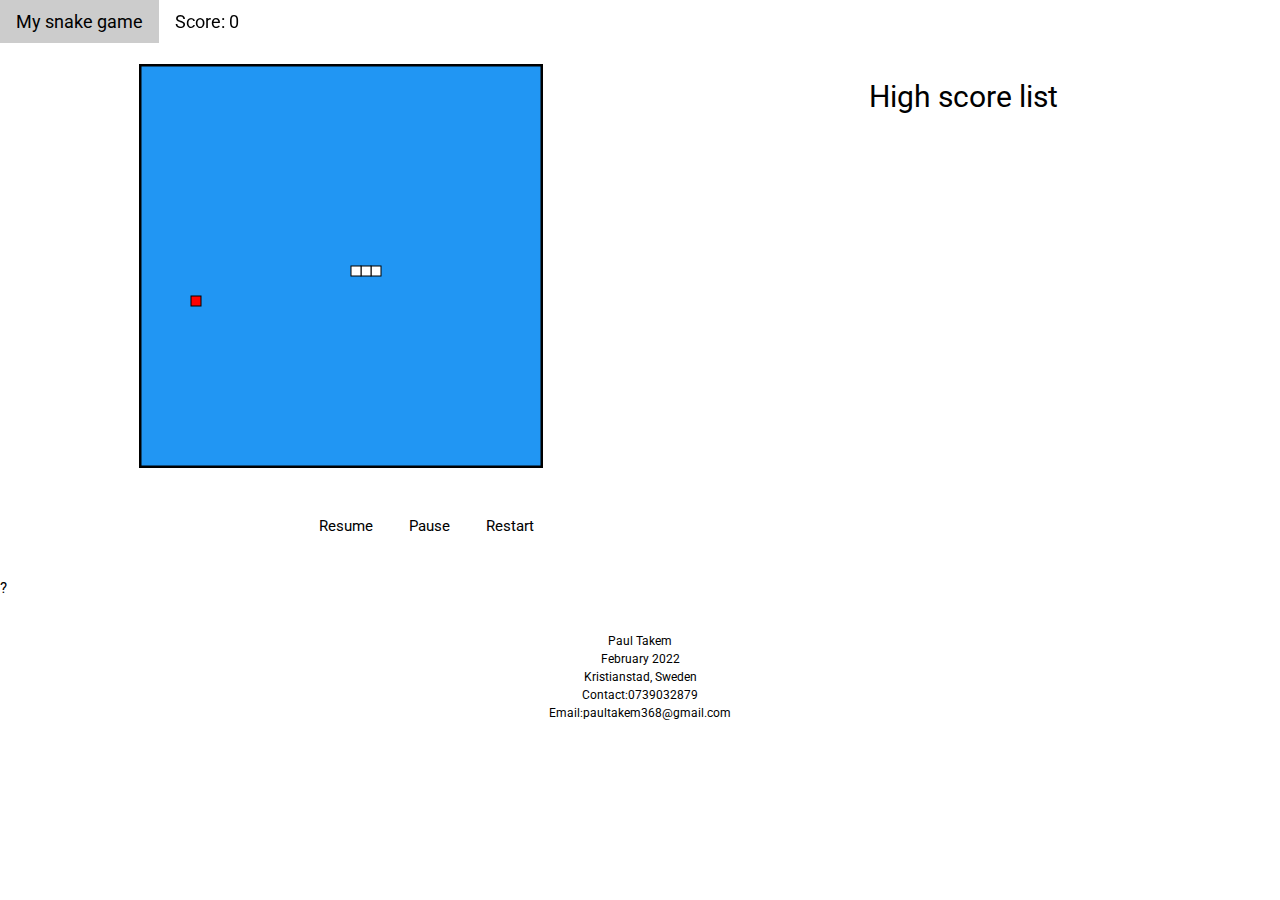
<file: test.html>
<!DOCTYPE html>
<html lang="en">
<head>
<title>W3.CSS Template</title>
<meta charset="UTF-8">
<meta name="viewport" content="width=device-width, initial-scale=1">
<!-- Loading stylesheets from w3school web site, stylesheets contain prebuilt themes  -->
<link rel="stylesheet" href="https://www.w3schools.com/w3css/4/w3.css">
<link rel="stylesheet" href="https://www.w3schools.com/lib/w3-theme-blue.css">
<link rel="stylesheet" href="https://fonts.googleapis.com/css?family=Roboto">
<link rel="stylesheet" href="https://cdnjs.cloudflare.com/ajax/libs/font-awesome/4.7.0/css/font-awesome.min.css">
<link rel="stylesheet" href="/styles/stylesheet.css">
<style>
html,body,h1,h2,h3,h4,h5,h6 {font-family: "Roboto", sans-serif;}
.w3-sidebar {
  z-index: 3;
  width: 250px;
  top: 43px;
  bottom: 0;
  height: inherit;
}
</style>
</head>
<body>

<!-- Header; top navigation layout -->
<div class="w3-top">
  <div class="w3-bar w3-theme w3-top w3-left-align w3-large">
    <a class="w3-bar-item w3-button w3-right w3-hide-large w3-hover-white w3-large w3-theme-l1" href="javascript:void(0)" onclick="w3_open()"><i class="fa fa-bars"></i></a>
    <a href="#" class="w3-bar-item w3-button w3-theme-l1">My snake game </a>
    <a href="#" class="w3-bar-item w3-button w3-theme-l1" id="scoreBoard">Score: 0</a>
  </div>
</div>


<!-- Body layout --> 
<div class="w3-main">

  <!-- First row -->
  <div class="w3-row w3-padding-top-64">

    <!-- width of the first item in the row (our game canvas) -->
    <div class="w3-twothird w3-container">

      <canvas id="gameCanvas" width="400" height="400"></canvas>
    </div>

    <!-- with of the 2nd item our high score list -->
    <div class="w3-third w3-container">
     <h2>High score list</h2>
      <ol id="highScoreList">
      </ol>
    </div>
      
  </div>

  <!-- Second row -->
  <div class="w3-row w3-padding-32">
  
    <!-- buttons to control game flow -->
    <div class="w3-twothird w3-center">
      <a href="#" class="w3-bar-item w3-button w3-theme-l1 w3-p" id="resumeBtn">Resume </a>
      <a href="#" class="w3-bar-item w3-button w3-theme-l1 w3-p" id="pauseBtn">Pause </a>
      <a href="#" class="w3-bar-item w3-button w3-theme-l1" id="restartBtn">Restart </a>
      </div>
  </div>


?
<!-- Footer -->
  <footer id="myFooter">
    <div class="w3-container w3-theme-l2 w3-padding-32 w3-small w3-center">
          Paul Takem<br>
          February 2022<br>
          Kristianstad, Sweden<br>
          Contact:0739032879<br>
          Email:paultakem368@gmail.com<br>
    </div>

    <div class="w3-container w3-theme-l1 w3-center">
      <p> <a href="https://www.w3schools.com/w3css/default.asp" target="_blank"></a></p>
    </div>
  </footer>

</div>

<script src="js/snake.js"></script>

</body>
</html>
</file>
<file: styles/stylesheet.css>
#gameCanvas {
border: 2px solid black;
background-color: hsl(207, 90%, 54%);
position: relative;
left: 15%;
}
</file>
